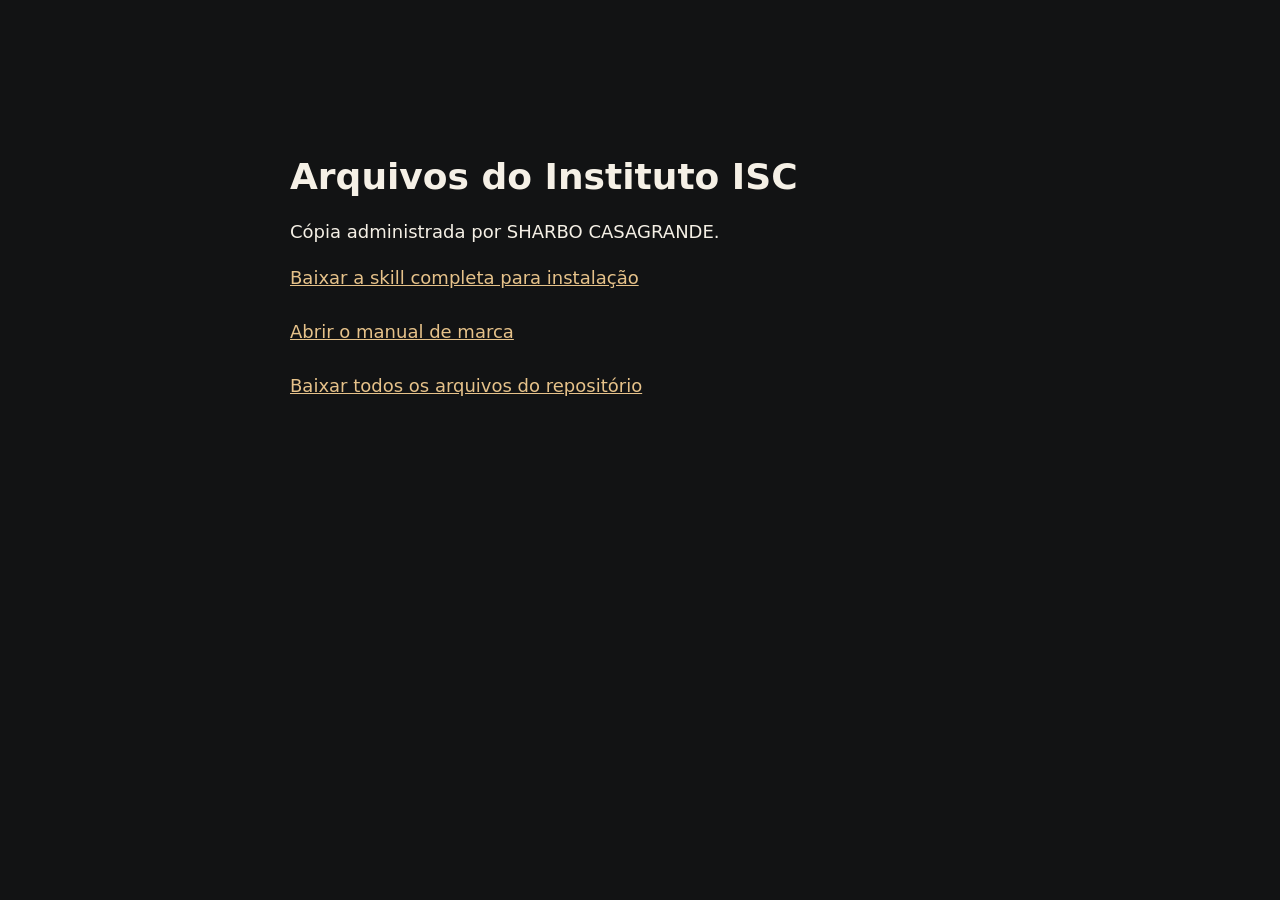
<file: downloads/index.html>
<!doctype html><html lang="pt-BR"><meta charset="utf-8"><meta name="viewport" content="width=device-width,initial-scale=1"><title>Downloads ISC</title><style>body{background:#121314;color:#F5F0E6;font:18px system-ui;max-width:700px;margin:12vh auto;padding:24px}a{color:#E6C28A;line-height:2}</style><h1>Arquivos do Instituto ISC</h1><p>Cópia administrada por SHARBO CASAGRANDE.</p><p><a href="branding-isc.zip" download>Baixar a skill completa para instalação</a></p><p><a href="../brand-book.html">Abrir o manual de marca</a></p><p><a href="https://github.com/sharbocasagrande-ai/branding-isc/archive/refs/heads/main.zip">Baixar todos os arquivos do repositório</a></p></html>
</file>
